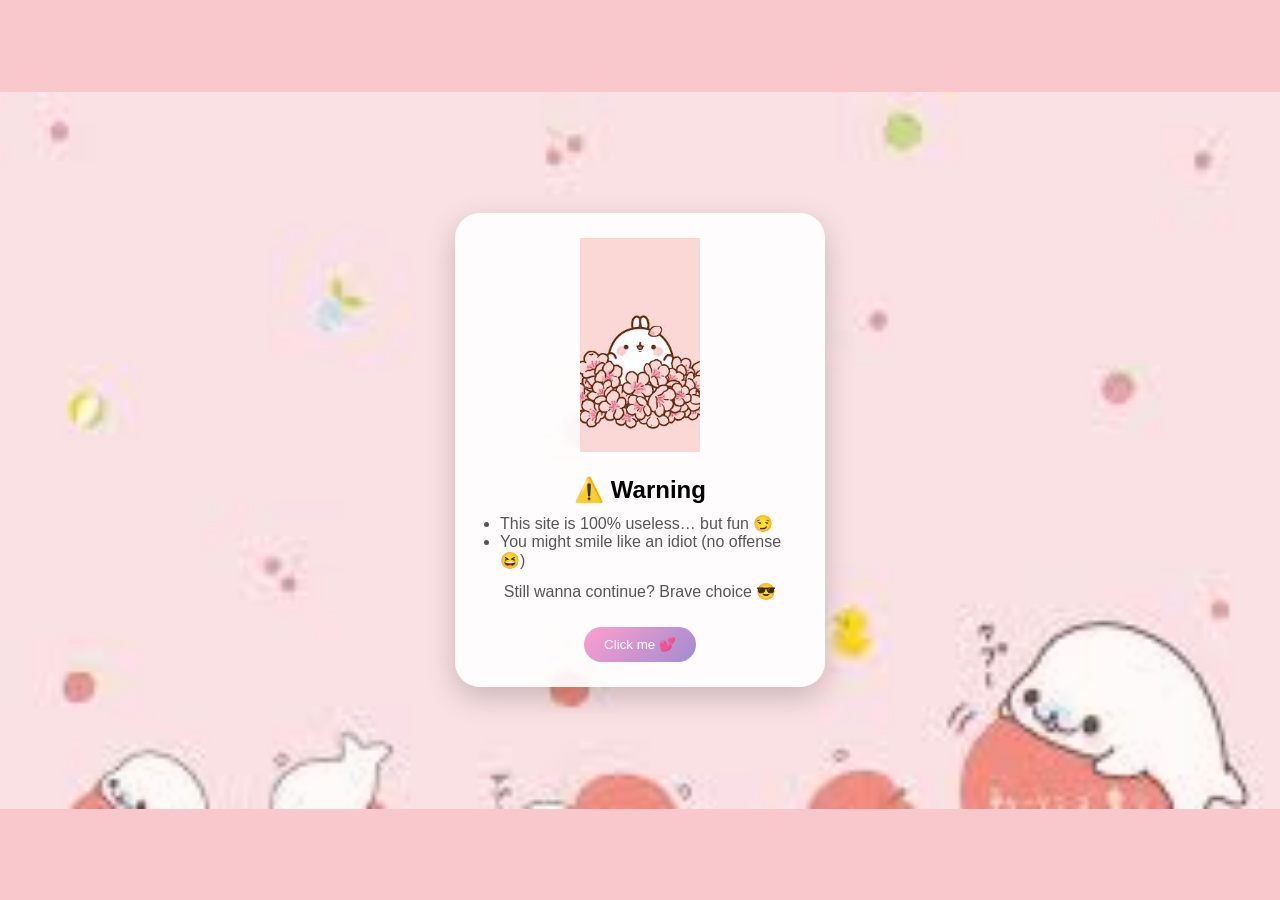
<file: templates/index.html>
<!DOCTYPE html>
<html>
<head>
    <title>Funny → Sweet Journey 💖</title>

    <style>
        body {
            margin: 0;
            font-family: 'Poppins', sans-serif;
            background-color: #f8c8cc;

            display: flex;
            justify-content: center;
            align-items: center;
            height: 100vh;
        }

        /* background image separate layer */
        body::before {
            content: "";
            position: absolute;
            width: 100%;
            height: 100%;

            background: url("/static/images/bg.png") no-repeat center;
            background-size: contain;

            opacity: 0.9;
            z-index: -1;
        }

        /* CARD */
        .card {
            width: 320px;
            text-align: center;

            background: rgba(255,255,255,0.9);
            padding: 25px;
            border-radius: 25px;

            box-shadow: 0 10px 30px rgba(0,0,0,0.2);

            animation: fade 0.5s ease;
        }

        @keyframes fade {
            from { opacity: 0; transform: scale(0.9); }
            to { opacity: 1; transform: scale(1); }
        }

        .card img {
            width: 120px;
            margin-bottom: 10px;
        }

        .card p {
            margin: 8px 0;
            line-height: 1.5;
        }

        .card ul {
            margin: 10px 0;
        }

        h2 {
            margin: 10px 0;
        }

        p, li {
            color: #555;
        }

        ul {
            text-align: left;
            padding-left: 20px;
        }

        button {
            margin-top: 15px;
            padding: 10px 20px;

            border: none;
            border-radius: 20px;

            background: linear-gradient(135deg, #ff9ecf, #a18cd1);
            color: white;
            cursor: pointer;
        }
    </style>
</head>

<body>

<div class="card">

    <img id="img">

    <h2 id="title"></h2>

    <div id="content"></div>

    <button id="nextBtn" onclick="nextStep()">Click me 💕</button>

</div>

<script>
let step = 0;

const steps = [
    {
        img: "bgx.png",
        title: "⚠️ Warning",
        content: `
            <ul>
                <li>This site is 100% useless… but fun 😏</li>  
                <li>You might smile like an idiot (no offense 😆)</li>
            </ul>
            <p>Still wanna continue? Brave choice 😎</p>
        `
    },
    {
        img: "bg2.png",
        title: "😂 Roast",
        content: `
            <p>You clicked again?? 👀</p>
            <p>You really have nothing better to do huh 😭</p>
            <p>Relax… I’m just kidding… you’re actually cute 😆💖</p>
        `
    },
    {
        img: "bg1.png",
        title: "🎯 Challenge",
        content: `
            <p>Still clicking? Interesting 😏</p>
            <p>Try NOT clicking next… I dare you 😏</p>
            <ul>
                <li>5 seconds…</li>
                <li>3 seconds…</li>
                <li>Okay you failed 😂</li>
            </ul>
            <p>I knew you would click 😆</p>
        `
    },
    {
        img: "bg4.png",
        title: "🤔 Plot Twist",
        content: `
            <p>Wait… something is wrong 🤨</p>
            <ul>
                <li>You’re still here</li>
                <li>You kept clicking</li>
                <li>You didn’t close the page</li>
            </ul>
            <p>Conclusion: You've no work 😎</p>
        `
    },
    {
        img: "roast.png",
        title: "💖 Compliments",
        content: `
            <p>Okay jokes aside… listen 👇</p>
            <ul>
                <li>You’re actually a nice person 💕</li>
                <li>You make people smile 😊</li>
                <li>You’re kinda awesome 😘</li>
            </ul>
        `
    },
    {
        img: "bg3.png",
        title: "📝 Note",
        content: `
            <p>Hey you 💖</p>
            <p>
                Just in case no one told you today:
            </p>
            <ul>
                <li>You're the best person in the world✨</li>
                <li>I've ever met (offcourse after mama)😁</li>
                <li>You’re doing fine 🌸</li>
                <li>You don’t need to rush ⏳</li>
                <li>You’ll figure things out ✨</li>
            </ul>
            <p>Now take a breath… and relax 😌</p>
        `
    },
    {
        img: "bg5.png",
        title: "🎉 Final",
        content: `
            <p>You smiled, didn’t you? 😄</p>
        `
    },
    {
        img: "bg4.png",
        title: "OOO I Know You Liked Like It",
        content: `
            <p>Congratulations 🎉</p>
            <p>You just completed absolutely nothing 😆</p>
            <p>But hey…</p>
            <ul>
                <li>You smiled 😄</li>
                <li>You stayed till the end 👀</li>
                <li>You enjoyed it (admit it 😏)</li>
            </ul>
            <p><strong>Love You Di 🌱😂</strong></p>
        `
    }
];

function loadStep() {
    document.getElementById("img").src = "/static/images/" + steps[step].img;
    document.getElementById("title").innerText = steps[step].title;
    document.getElementById("content").innerHTML = steps[step].content;
    const btn = document.getElementById("nextBtn");

    // 🔥 If last page
    if (step === steps.length - 1) {
        btn.innerText = "Wanna Start Again 💕";
    } else {
        btn.innerText = "Click me 💕";
    }
}

function nextStep() {
    if (step === steps.length - 1) {
        // restart
        step = 0;
    } else {
        step++;
    }
    loadStep();
}

// first load
loadStep();
</script>

</body>
</html>
</file>
